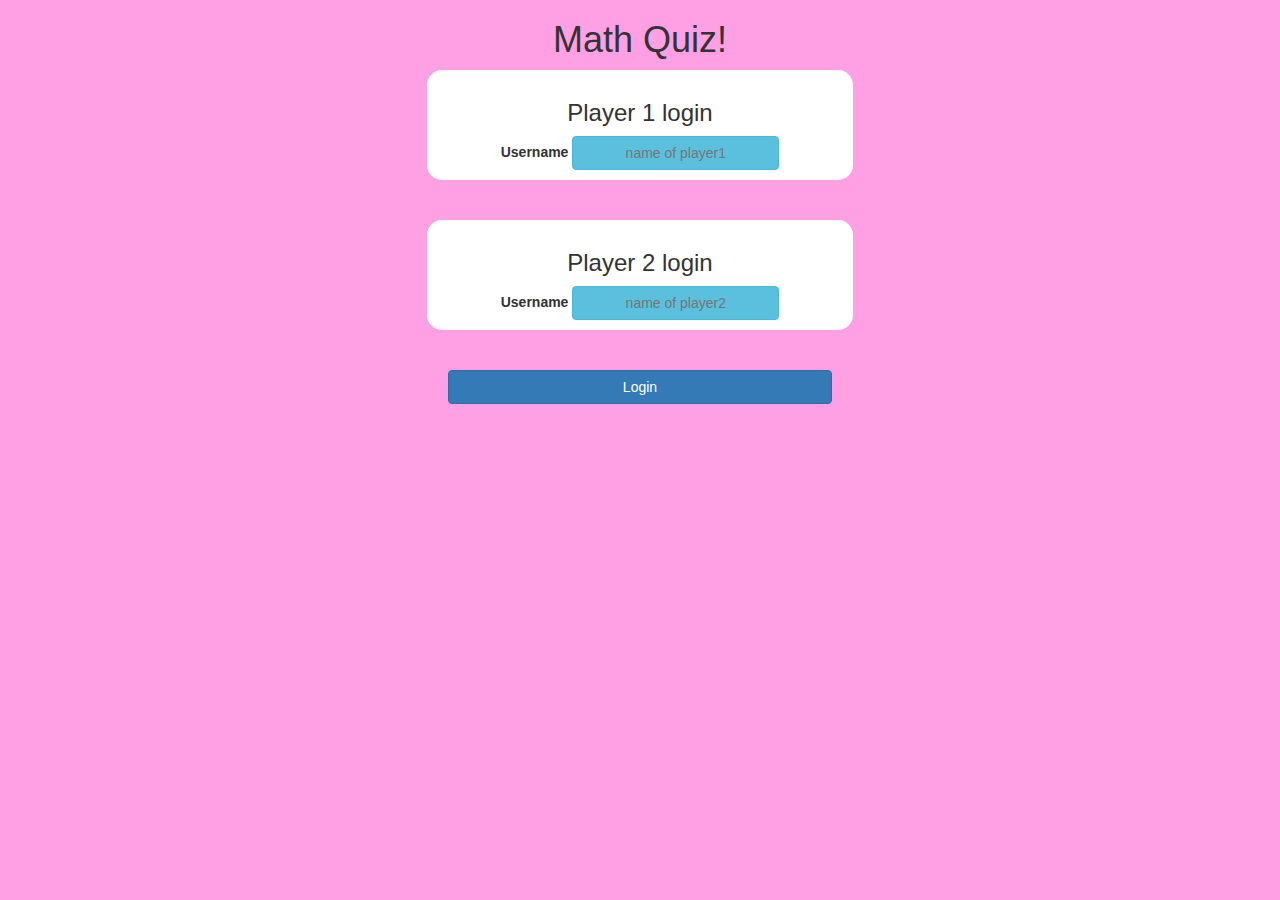
<file: index.html>
<!DOCTYPE html>
<head>
<title>The Math Quiz Game!</title>
<meta name="viewport" content="width=device-width, initial-scale=1">
<link rel="stylesheet" href="https://maxcdn.bootstrapcdn.com/bootstrap/3.4.0/css/bootstrap.min.css">
<script src="https://ajax.googleapis.com/ajax/libs/jquery/3.4.1/jquery.min.js"></script>
<script src="https://maxcdn.bootstrapcdn.com/bootstrap/3.4.0/js/bootstrap.min.js"></script>
<link rel="stylesheet" type="text/css" href="style.css">
<script src="main.js"></script>
<body>
	<center>
<h1>Math Quiz!</h1>
<div class="col-lg-4 col-sm-8 col-xs-11 login_div1">
	<h3>Player 1 login</h3>
	<label>Username</label>
	<input type="text" id="player1" class="btn btn-info" placeholder="name of player1">
	<br>

</div>
<br>
<br>
<div class="col-lg-4 col-sm-8 col-xs-11 login_div2">
	<h3>Player 2 login</h3>
	<label>Username</label>
	<input type="text" id="player2" class="btn btn-info" placeholder="name of player2">
	<br>
	
</div>
<br>
<br>
<button style="width:30%;" onclick="adduser()" class="btn btn-primary">Login</button>
</center>
</body>
</html>
</file>
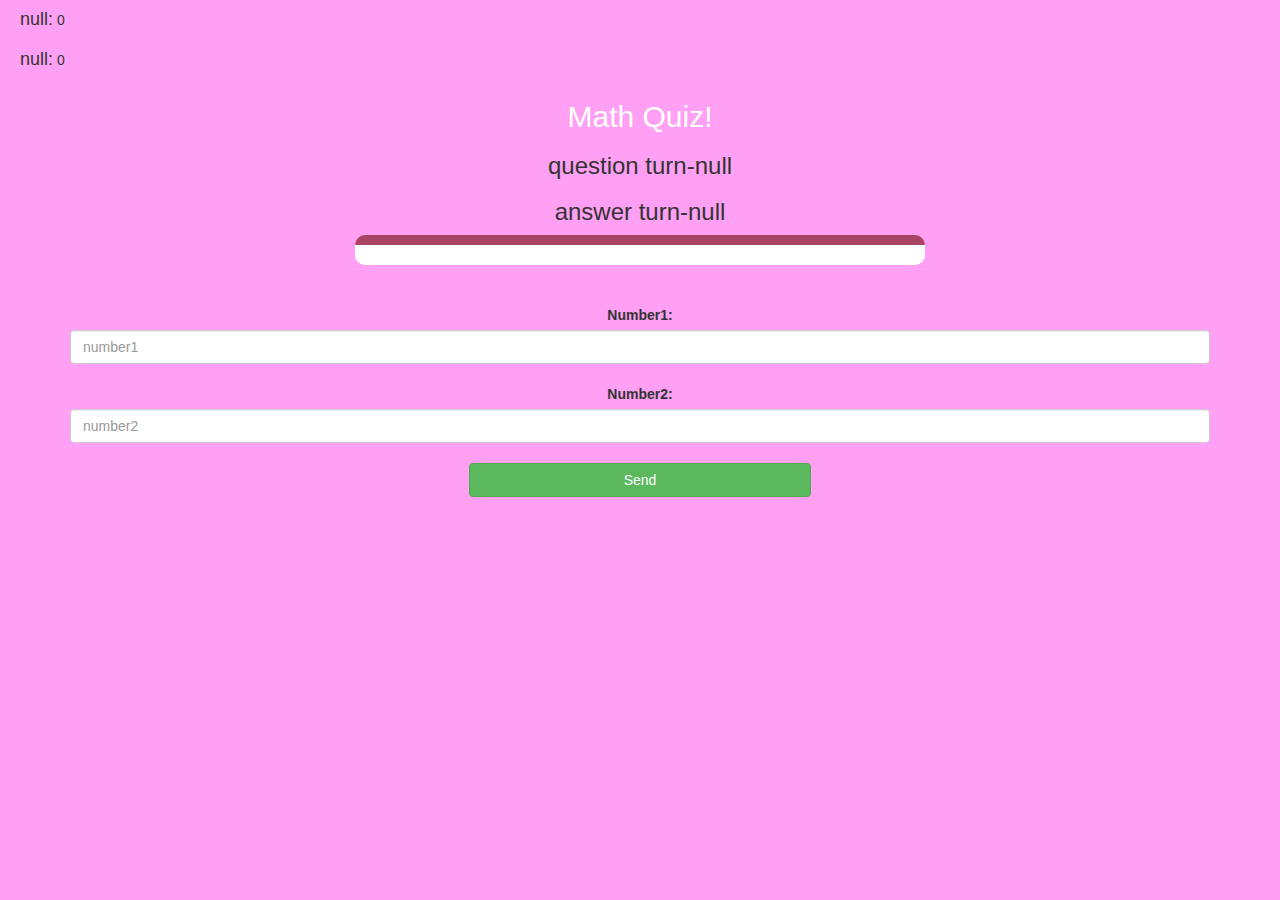
<file: game_page.html>
<!DOCTYPE html>
<html>
<head>
	<title>Math Quiz!</title>

<meta name="viewport" content="width=device-width, initial-scale=1">
<link rel="stylesheet" href="https://maxcdn.bootstrapcdn.com/bootstrap/3.4.0/css/bootstrap.min.css">
<script src="https://ajax.googleapis.com/ajax/libs/jquery/3.4.1/jquery.min.js"></script>
<script src="https://maxcdn.bootstrapcdn.com/bootstrap/3.4.0/js/bootstrap.min.js"></script>

<link rel="stylesheet" type="text/css" href="style.css">
</head>
<body style="background-color:rgb(255, 160, 244);">
<h4 id="player1_name"></h4>
<span id="player1_score"></span>
<br>

<h4 id="player2_name"></h4>
<span id="player2_score"></span>
<br>
<div class="container">
	<center>
		<h2 style="color: white;">Math Quiz!</h2>
<h3 id="player_question"></h3>
<h3 id="player_answer"></h3>
<div id="output" class="col-lg-6"> </div>
		<br>
		<br>

		<label>Number1:</label>
<input type="number" id="number1" class="form-control" placeholder="number1">
		<br>

        <label>Number2:</label>
<input type="number" id="number2" class="form-control" placeholder="number2">
		<br>
<button onclick="send()" class="btn btn-success" style="width:30%;">Send</button>
	</center>
</div>

<script src="main.js"></script>
</body>
</html>
</file>
<file: style.css>
#output
{
background:
white;
border-radius: 10px;
border-top: 10px solid #AA4465;
padding: 10px;
float: none;
text-align: left;
}

body
{
	background: rgb(255, 160, 228);
}

	.login_div1 , .login_div2
	{
		background: white;
		padding: 10px;
		float: none;
		border-radius: 15px;
	}


#player1_name , #player2_name
{
	display: inline-block;
	margin-left: 20px;
}
</file>
